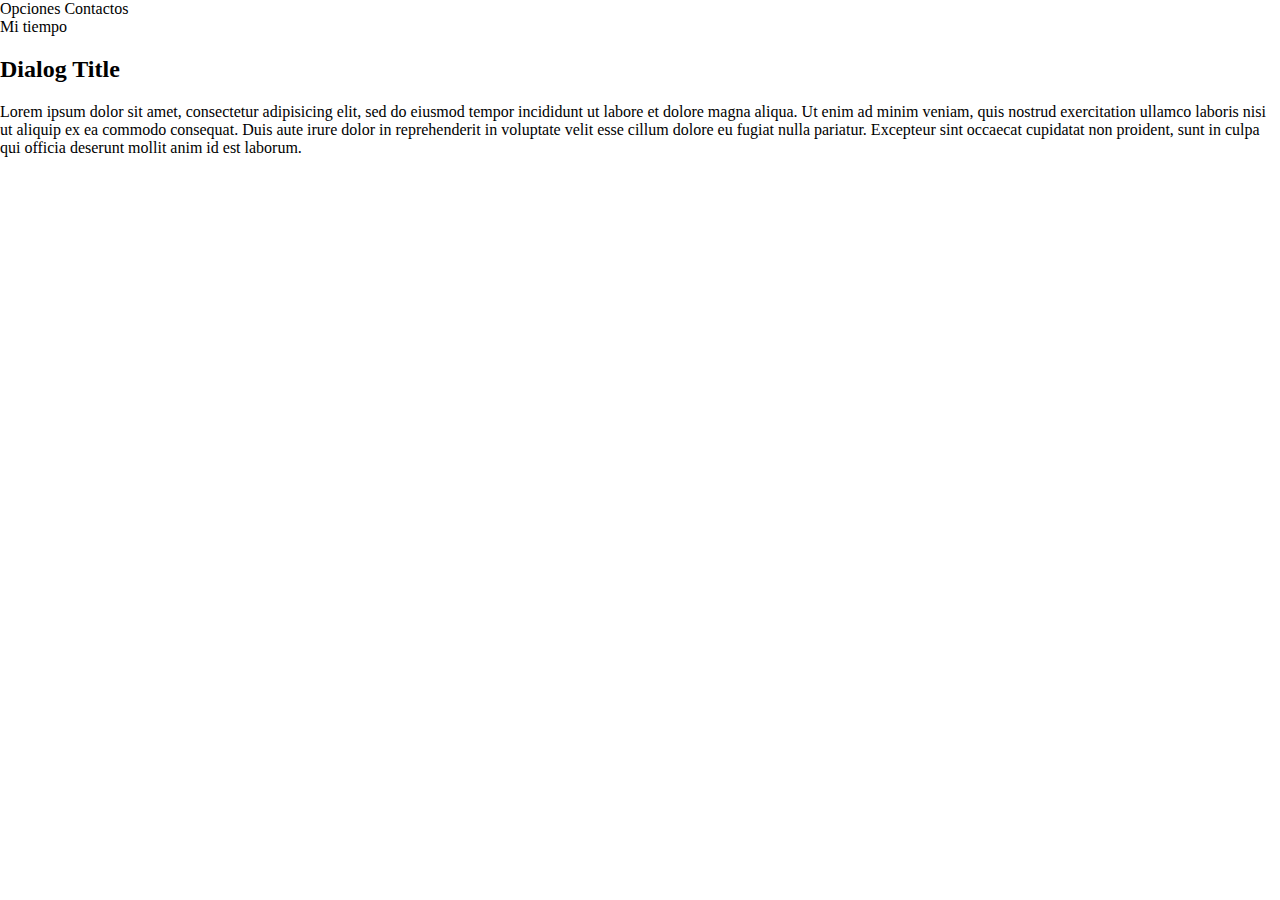
<file: index.html>
<html lang="en">
  <head>
  	<title>Hello polymer</title>
  	<script src="bower_components/webcomponentsjs/webcomponents.js"></script>

  	<link rel="import" href="bower_components/polymer/polymer.html">   
  	<link rel="import" href="bower_components/paper-toolbar/paper-toolbar.html">
  	<link rel="import" href="bower_components/paper-icon-button/paper-icon-button.html">
  	<link rel="import" href="bower_components/iron-icons/iron-icons.html">
  	<link rel="import" href="bower_components/paper-drawer-panel/paper-drawer-panel.html">
  	<link rel="import" href="bower_components/paper-fab/paper-fab.html">
  	<link rel="import" href="bower_components/paper-styles/paper-styles.html">
	
  	<link rel="import" href="bower_components/neon-animation/neon-animations.html">
  	<link rel="import" href="bower_components/neon-animation/neon-animated-pages.html">
  	<link rel="import" href="animated-grid.html">
    <link rel="import" href="fullsize-page-with-card.html">
    <link rel="import" href="add-project.html">
  
  	<style is="custom-style">
		body{
			width: 100%;
			padding: 0;
			margin: 0;
			overflow: hidden;
        	@apply(--layout-fullbleed);
		}
		 
	    neon-animated-pages {
	    	height: 100%;
	    }
		paper-toolbar.main{
			
		}
		paper-toolbar.drawer{
			background-color: var(--paper-indigo-500);
		}
		paper-fab.add{
			z-index: 1;
			position: absolute;
			bottom: 10px;
			right: 10px;
			box-shadow: 4px 4px 4px black;
			background-color: var(--paper-indigo-500);
		}

  	</style>

  </head>

  <body>
  	<paper-drawer-panel>
  		<div drawer>
  			<paper-toolbar class="drawer">
  				<span>Opciones</span>
  			</paper-toolbar>
  			<paper-toolbar class="tall drawer">
  				<span>Contactos</span>
  			</paper-toolbar>
  		</div>
  		<div main>
	  		<paper-toolbar class="main">
	  			<paper-icon-button paper-drawer-toggle icon="menu"></paper-icon-button>
	  				<span title class="flex">Mi tiempo</span>
	  			<paper-icon-button icon="refresh" class="refresh"></paper-icon-button>
	  		</paper-toolbar>
	  		
			 <section onclick="clickHandler(event)">
			    <paper-fab icon="add" class="add"  data-dialog="animated"></paper-fab>
			    <paper-dialog id="animated" entry-animation="scale-up-animation" exit-animation="fade-out-animation" with-backdrop>
			      <h2>Dialog Title</h2>
			      <p>Lorem ipsum dolor sit amet, consectetur adipisicing elit, sed do eiusmod tempor incididunt ut labore et dolore magna aliqua. Ut enim ad minim veniam, quis nostrud exercitation ullamco laboris nisi ut aliquip ex ea commodo consequat. Duis aute irure dolor in reprehenderit in voluptate velit esse cillum dolore eu fugiat nulla pariatur. Excepteur sint occaecat cupidatat non proident, sunt in culpa qui officia deserunt mollit anim id est laborum.</p>
			    </paper-dialog>
			  </section>
			  
  			<template is="dom-bind">
		      <neon-animated-pages id="pages" selected="0">
		        <animated-grid on-tile-click="_onTileClick"></animated-grid>
		        <fullsize-page-with-card id="fullsize-card" hero-id="hero" on-click="_onFullsizeClick">
		        </fullsize-page-with-card>
		      </neon-animated-pages>
		    </template>

  		</div>



  	</paper-drawer-panel>
  	<example-element id="dialog"></example-element>

  	

    <script>
      var scope = document.querySelector('template[is="dom-bind"]');
      scope._onTileClick = function(event) {
        this.$['fullsize-card'].color = event.detail.data.color;
        this.$.pages.selected = 1;
      };
      scope._onFullsizeClick = function(event) {
        this.$.pages.selected = 0;
      };
   
    function clickHandler(e) {
      var button = e.target;
      while (!button.hasAttribute('data-dialog') && button !== document.body) {
        button = button.parentElement;
      }
      if (!button.hasAttribute('data-dialog')) {
        return;
      }
      var id = button.getAttribute('data-dialog');
      var dialog = document.getElementById(id);
      if (dialog) {
        dialog.open();
      }
    }
  </script>


  	

  	


  </body>
  
</html>
</file>
